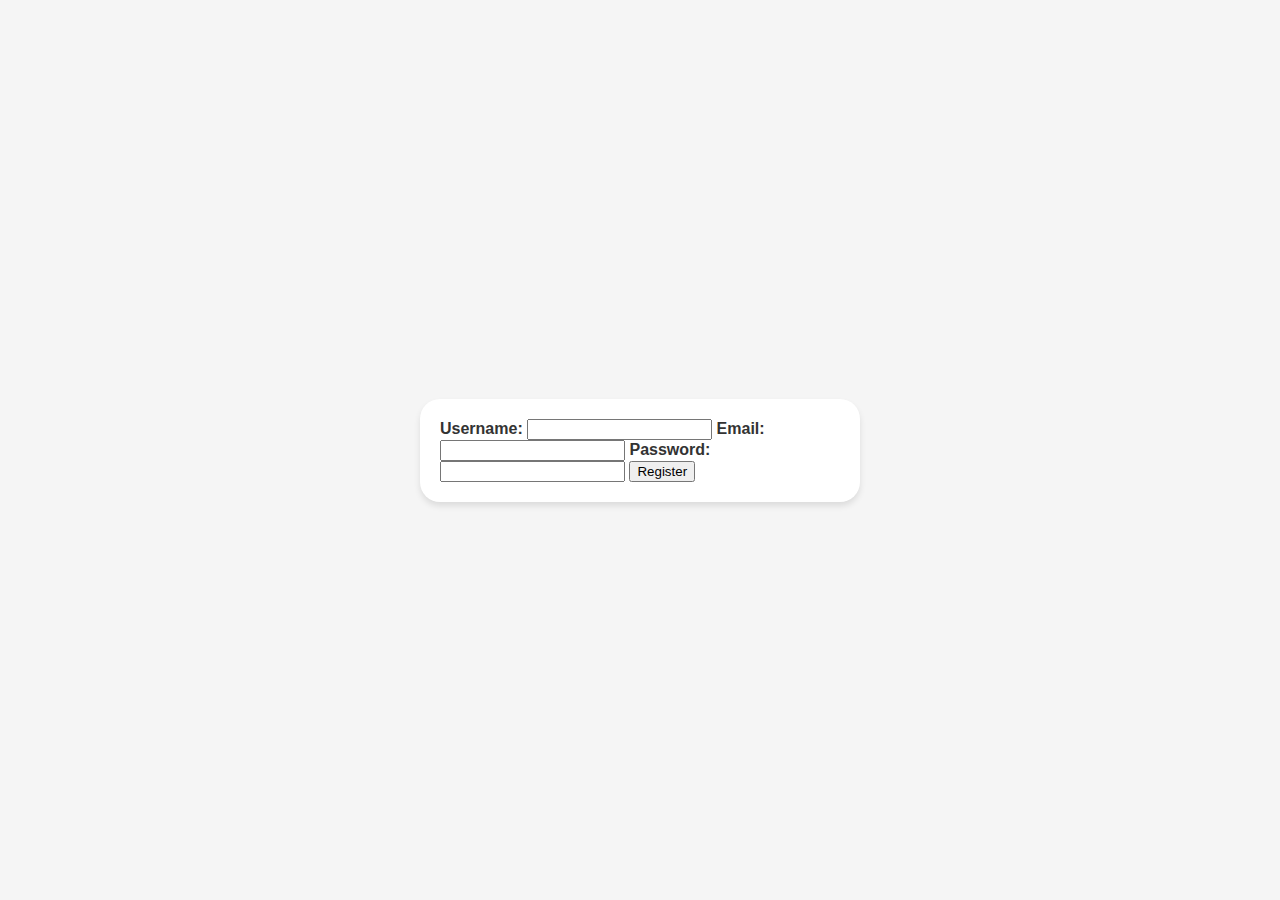
<file: index.html>
<!DOCTYPE html>
<html lang="en">
  <head>
    <meta charset="UTF-8" />
    <meta name="viewport" content="width=device-width, initial-scale=1.0" />
    <link rel="stylesheet" href="styles.css" />
    <title>User Registration</title>
  </head>
  <body>
    <form id="registration-form">
      <label for="username">Username:</label>
      <input type="text" id="username" required />
      <label for="email">Email:</label>
      <input type="email" id="email" required />
      <label for="password">Password:</label>
      <input type="password" id="password" required />

      <button type="submit">Register</button>
      <div id="form-feedback"></div>
    </form>
    <script src="script.js"></script>
  </body>
</html>
</file>
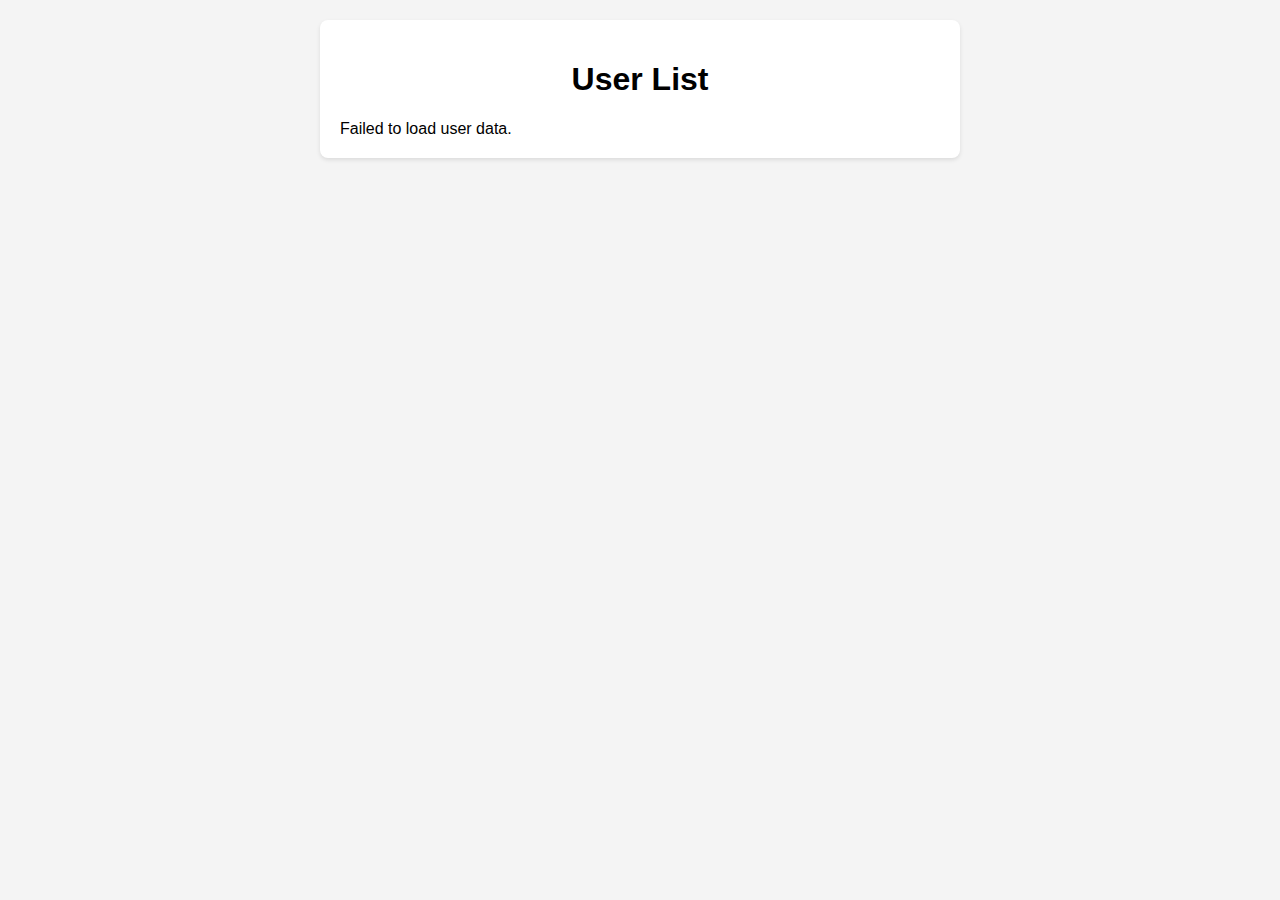
<file: fetch-data.html>
<!DOCTYPE html>
<html lang="en">
  <head>
    <meta charset="UTF-8" />
    <meta name="viewport" content="width=device-width, initial-scale=1.0" />
    <link rel="stylesheet" href="fetch-data.css" />
    <title>User Data Display</title>
  </head>
  <body>
    <div id="content">
      <h1>User List</h1>
      <div id="api-data">Loading user data...</div>
    </div>
    <script src="fetch-data.js"></script>
  </body>
</html>
</file>
<file: styles.css>
body {
  font-family: "Arial", sans-serif;
  display: flex;
  justify-content: center;
  align-items: center;
  height: 100vh;
  background-color: #f5f5f5;
  margin: 0;
}

form {
  background: #fff;
  padding: 20px;
  border-radius: 20px;
  box-shadow: 0 4px 6px rgba(0, 0, 0, 0.1);
  width: 100%;
  max-width: 400px;
}

label {
  margin-bottom: 5px;
  font-weight: bold;
  color: #333;
}
</file>
<file: fetch-data.css>
body {
  font-family: Arial, Helvetica, sans-serif;
  margin: 0;
  padding: 20px;
  background-color: #f4f4f4;
}

#content {
  max-width: 600px;
  margin: auto;
  background: #fff;
  padding: 20px;
  border-radius: 8px;
  box-shadow: 0 2px 4px rgba(0, 0, 0, 0.1);
}

h1 {
  text-align: center;
}

ul {
  list-style: none;
  padding: 0;
}

li {
  background-color: #eee;
  margin: 8px 0;
  padding: 10px;
  border-radius: 4px;
}
</file>
